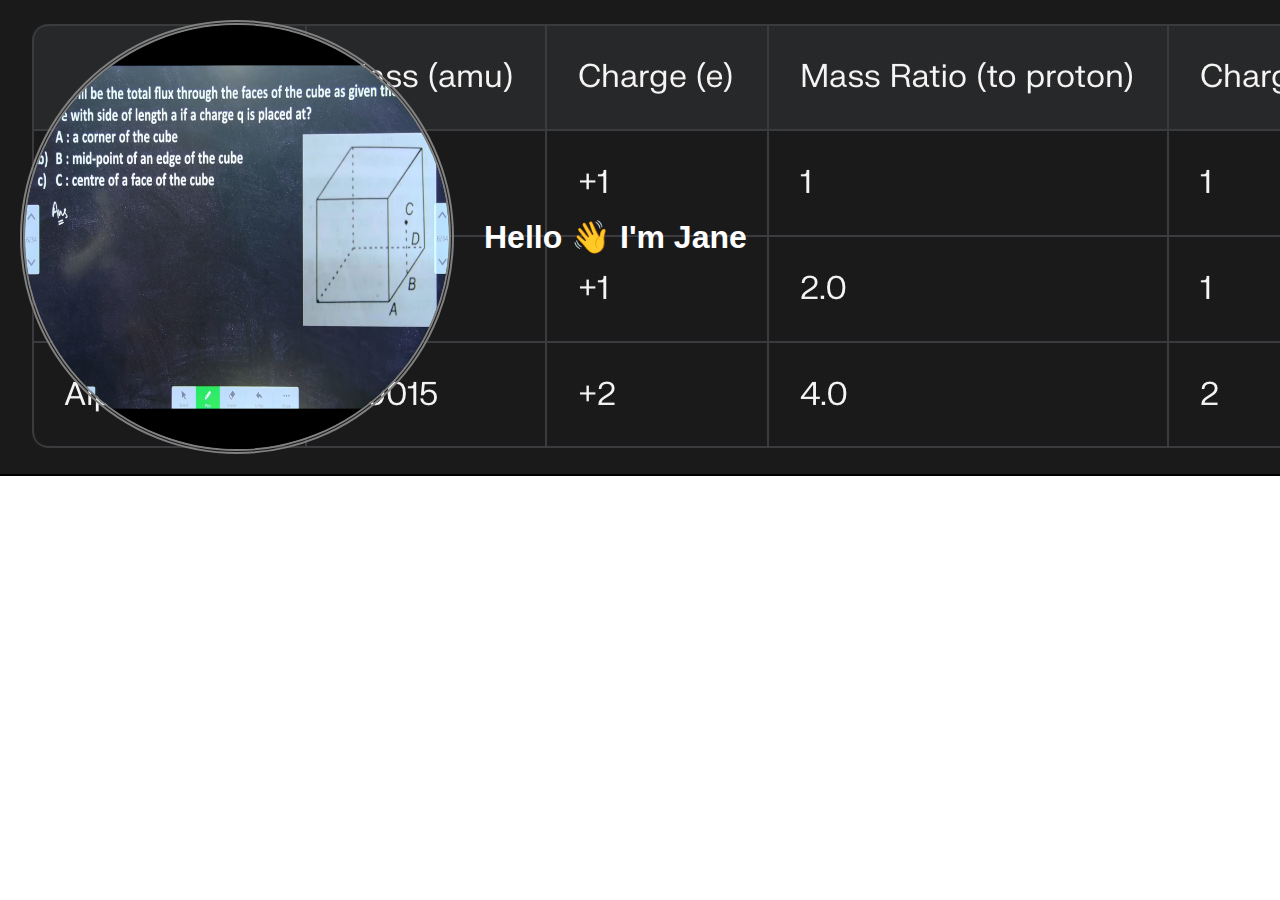
<file: index.html>
<!DOCTYPE html> 
<html lang="en">
    <head>
        <meta charset="UTF-8">
        <meta http-equiv="X-UA-Compatible" content="IE=edge">
        <meta name="viewport" content="width=device-width, initial-scale=1.0">
        <title>CSS Grid</title>
        <link rel="stylesheet" href="style.css">
    </head>
    <body>
        <section class="hero">
            <figure class="profile-pic-figure">
                <img src="img/Board2.png" alt="profile picture" title="my pic" width="800" height="800">
                <figcaption class="offscreen">Jane Doe</figcaption>
            </figure>
            <h1 class="h1">
                <span class="nowrap">Hello 👋</span>
                <span class="nowrap">I'm Jane</span>

            </h1>
        </section>
        <!-- <section class="example". typeee 1 >
                <img src="img/Board1.png" alt="boad 1" width="500" height="200">
        </section> -->
    </body>
</html>
</file>
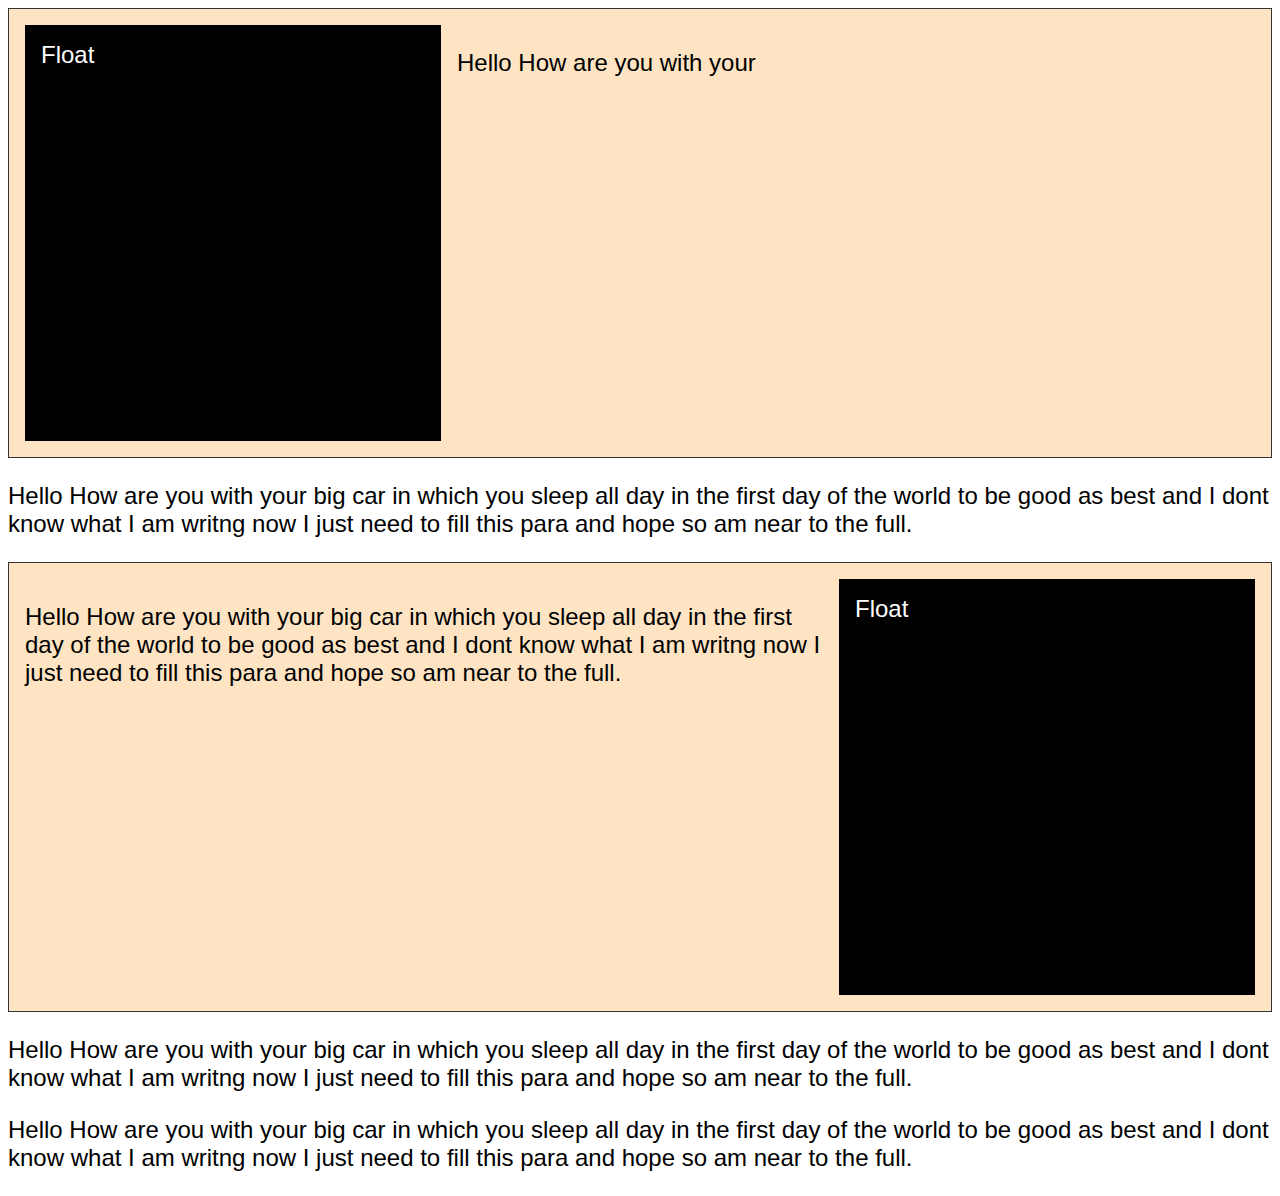
<file: lesson10/index.html>
<!DOCTYPE html>
<html>
    <head>
        <meta charset="UTF-8">
        <meta http-equiv="X-UA-Compatible" content="IE=edge">
        <meta name="viewport" content="width=device-width, initial-scale=1.0">
        <title>Lesson10</title>
        <link rel="stylesheet" href="styll.css">
    </head>

<body>
    <section>
    <div class="block left">Float</div>
   <!--  p*5>lorem20 vs code shortcut for 5 paras -->
    <p>Hello How are you with your </p>
    </section>
  
    <p>Hello How are you with your big car in which you sleep all day in the first day of the world to be good as best and I dont know what I am writng now I just need to fill this para and hope so am near to the full.</p>
    <section>
    <div class="block right">Float</div>
    <p>Hello How are you with your big car in which you sleep all day in the first day of the world to be good as best and I dont know what I am writng now I just need to fill this para and hope so am near to the full.</p>
</section>
    <p>Hello How are you with your big car in which you sleep all day in the first day of the world to be good as best and I dont know what I am writng now I just need to fill this para and hope so am near to the full.</p>
    <p>Hello How are you with your big car in which you sleep all day in the first day of the world to be good as best and I dont know what I am writng now I just need to fill this para and hope so am near to the full.</p>
</body>

</html>
</file>
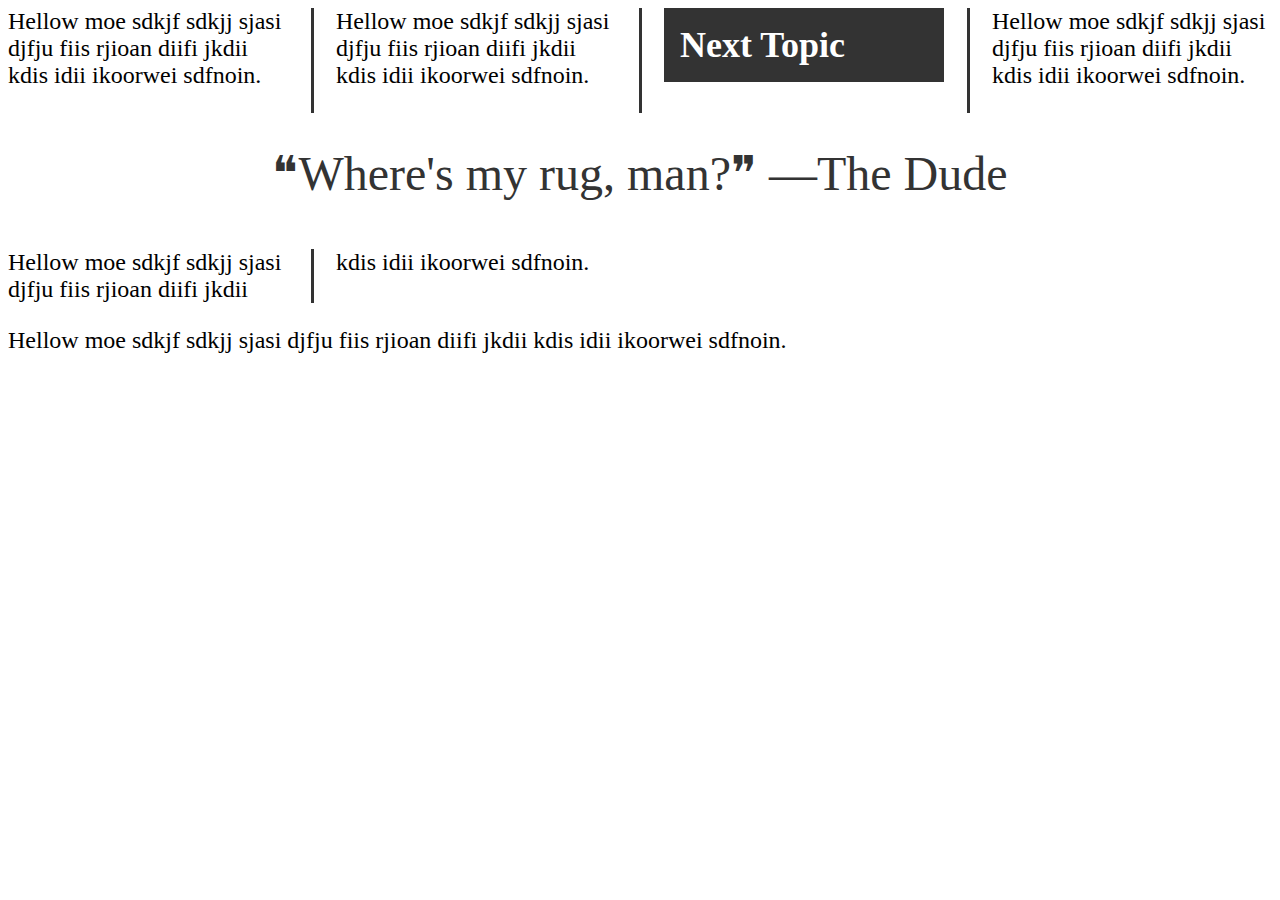
<file: lesson11 (left)/index.html>
<!DOCTYPE html>
<html lang="en">
    <head>
        <meta charset="UTF-8">
        <meta http-equiv="X-UA-Compatible" content="IE=edge">
        <meta name="viewport" content="width=device-width, initial-scale=1.0">
        <title>CSS Columns</title>
        <link rel="stylesheet" href="style.css">
    </head>
    <body>
        <section class="col">
            <p>Hellow moe sdkjf sdkjj sjasi djfju fiis rjioan diifi jkdii kdis idii ikoorwei sdfnoin.</p>
            <p>Hellow moe sdkjf sdkjj sjasi djfju fiis rjioan diifi jkdii kdis idii ikoorwei sdfnoin.</p>
            <h2>Next Topic</h2>
            <p>Hellow moe sdkjf sdkjj sjasi djfju fiis rjioan diifi jkdii kdis idii ikoorwei sdfnoin.</p>
            <p class="quote">&#10077;Where's my rug, man?&#10078; <span class="nowrap">&#8212;The Dude</span></p>
            <p>Hellow moe sdkjf sdkjj sjasi djfju fiis rjioan diifi jkdii kdis idii ikoorwei sdfnoin.</p>
        </section>
        <p>Hellow moe sdkjf sdkjj sjasi djfju fiis rjioan diifi jkdii kdis idii ikoorwei sdfnoin.</p>
    </body>
</html>
</file>
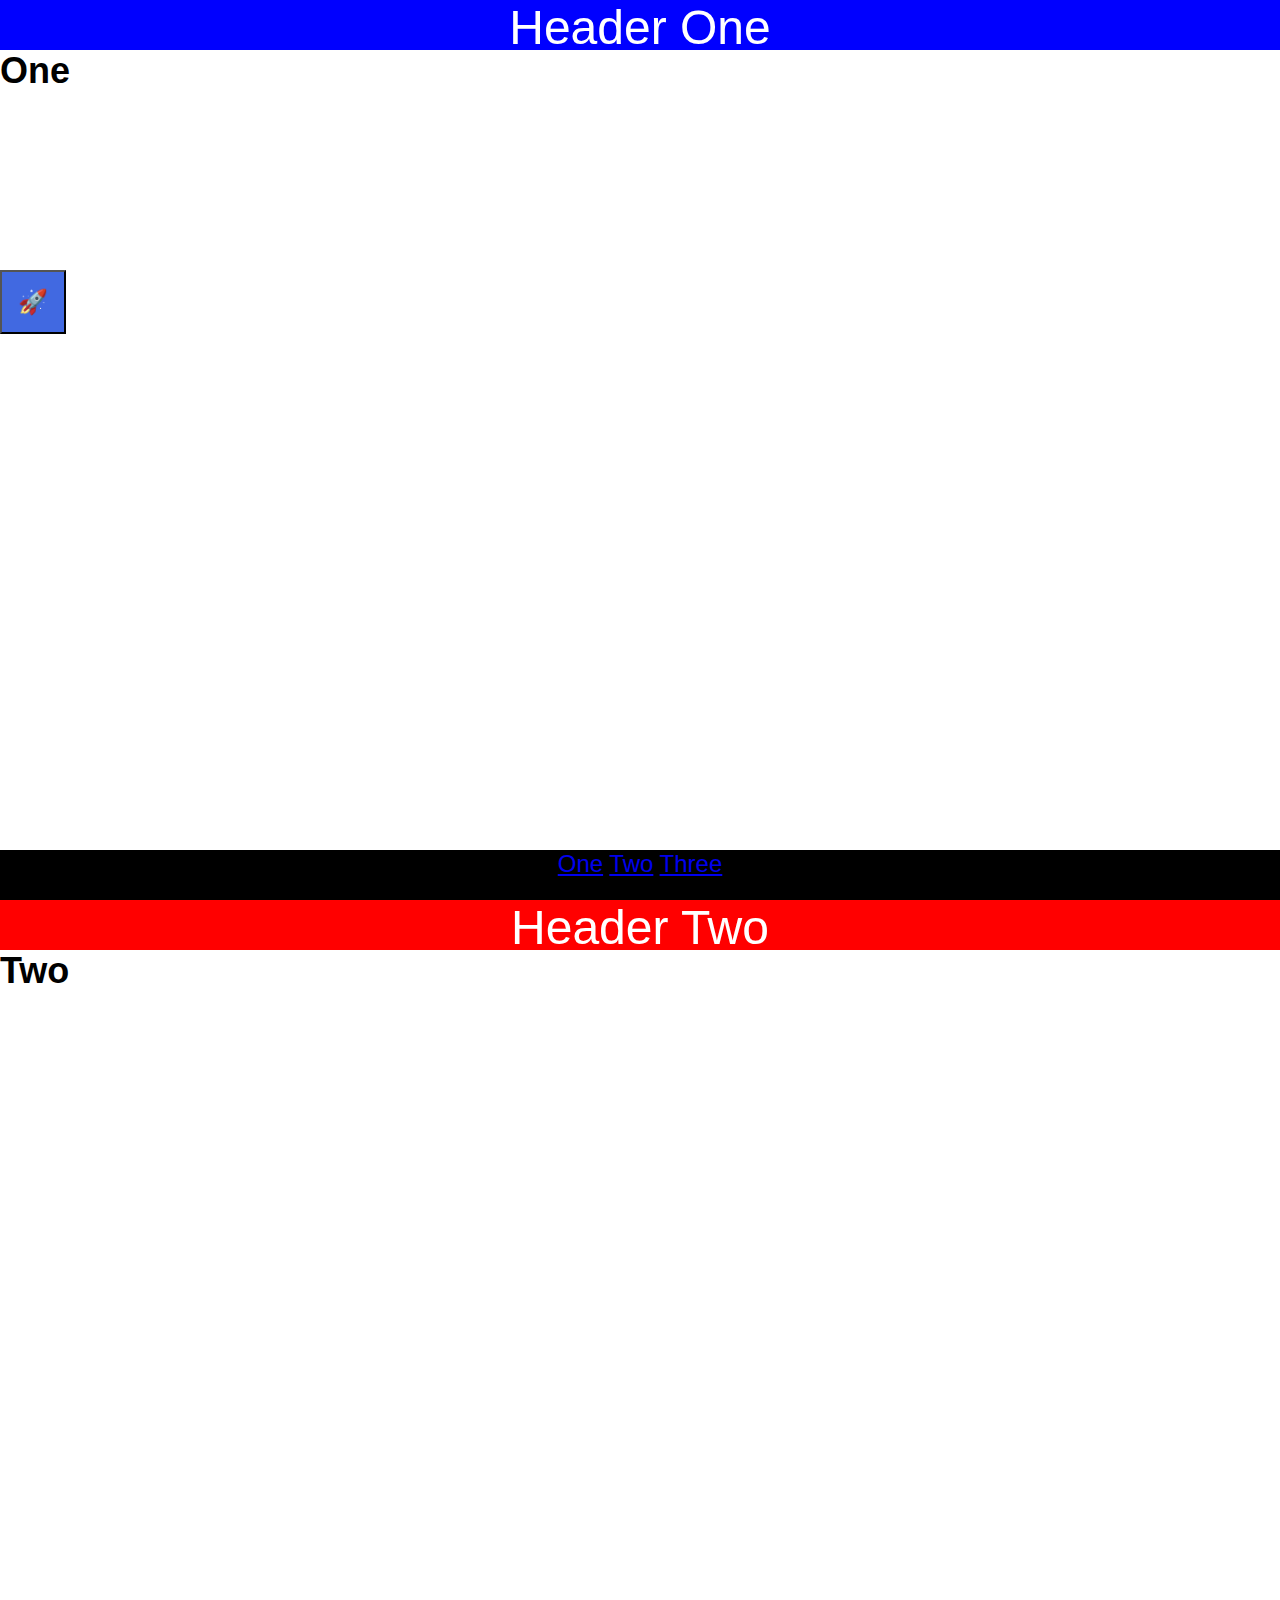
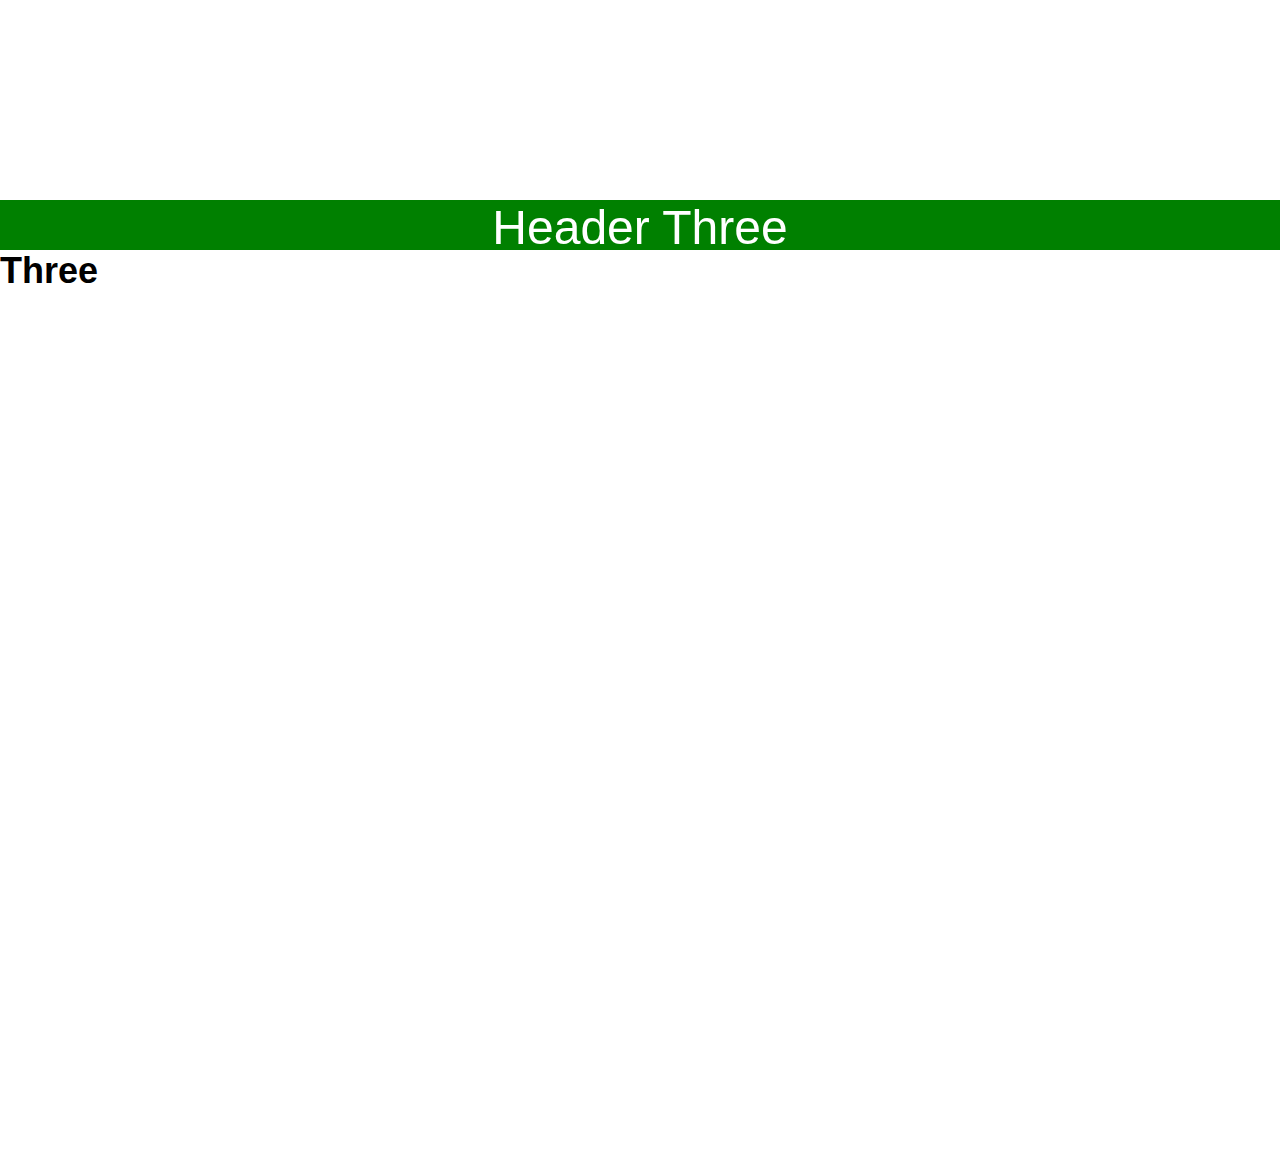
<file: lesson12/index.html>
<!DOCTYPE html>
<html lang="en">
    <head>
        <meta charset="UTF-8">
        <meta http-equiv="X-UA-Compatible" content="IE=edge">
        <meta name="viewport" content="width=device-width, initial-scale=1.0">
        <title>CSS Postions</title>
        <link rel="stylesheet" href="style.css">
    </head>

    <body>
       <!--  <div class="outer-container">
            <div class="inner-container">
                <div class="box absolute">
                    <p>Absolute</p>
                </div>
                <div class="box relative">
                    <p>Relative</p>
                </div>
                <div class="box fixed">
                    <p>Fixed</p>
                </div>
                <div class="box sticky">
                    <p>Sticky</p>
                </div>
            </div>
        </div> --> <!-- upper for 1st part -->

<!-- for 2nd part continue form here-- -->
       <button class="social"><a class="butt" href="https://google.com" target="_blank">🚀</a></button>
          <section id="one">
            <header class="blue">Header One</header>
            <h2>One</h2>
          </section>
          <section id="two">
            <header class="red">Header Two</header>
            <h2>Two</h2>
          </section>
          <section id="three">
            <header class="green">Header Three</header>
            <h2>Three</h2>
          </section>
          <footer>
            <a href="#one">One</a>
            <a href="#two">Two</a>
            <a href="#three">Three</a>
          </footer>
    

    </body>
</html>
</file>
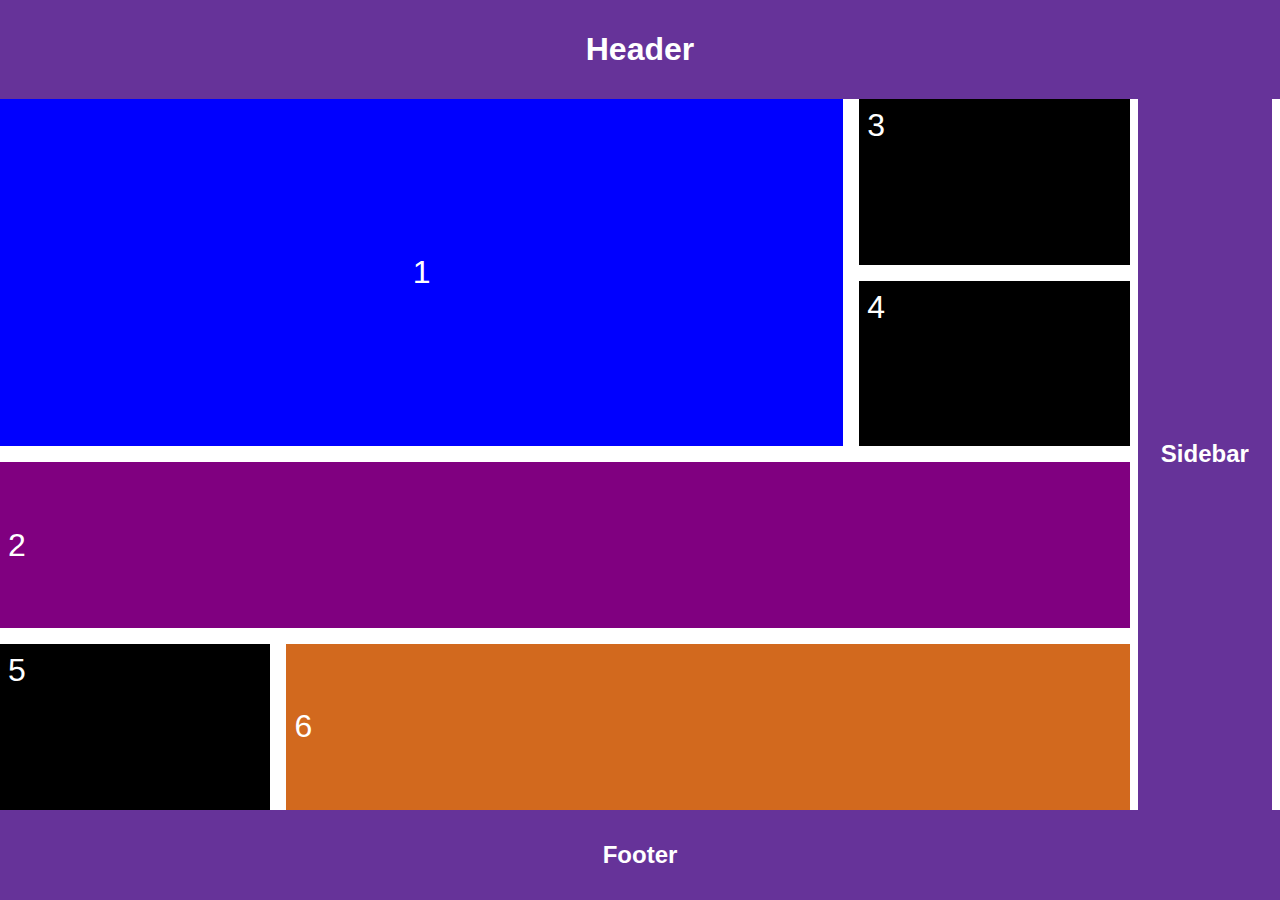
<file: lesson14/index.html>
<!DOCTYPE html>
<html lang="en">
    <head>
        <meta charset="UTF-8">
        <meta http-equiv="X-UA-Compatible" content="IE=edge">
        <meta name="viewport" content="width=device-width, initial-scale=1.0">
        <title>CSS Grid</title>
        <link rel="stylesheet" href="style.css">
    </head>
    <body>
        <header class="header el"><h1>Header</h1></header>
        <main class="container">
            <div class="box">1</div>
            <div class="box">2</div>
            <div class="box">3</div>
            <div class="box">4</div>
            <div class="box">5</div>
            <div class="box">6</div>
        </main>
        <aside class="sidebar el"><h2>Sidebar</h2></aside>
        <footer class="footer el"><h2>Footer</h2></footer>
    </body>
</html>
</file>
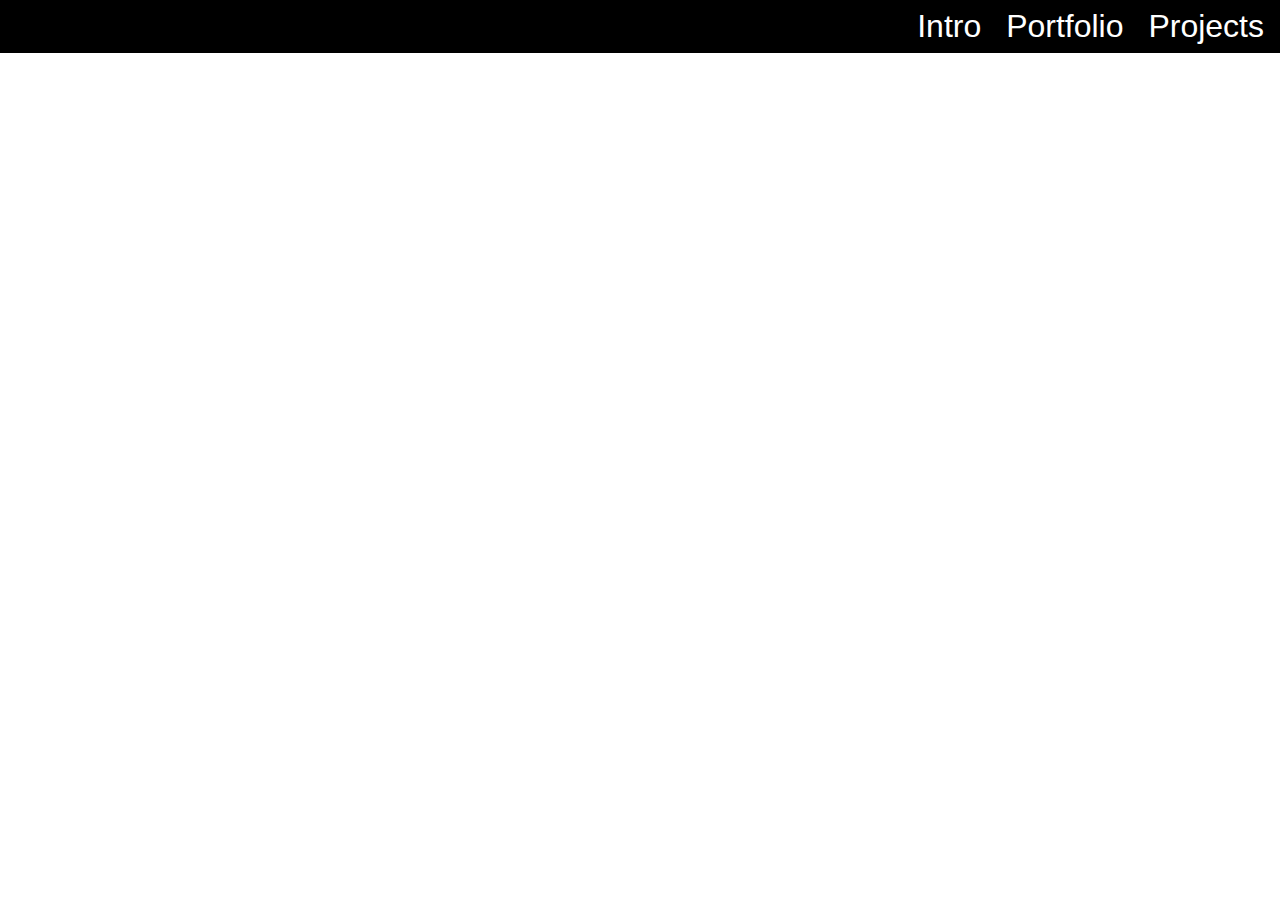
<file: lesson 8/index2.html>
<!DOCTYPE html>
<html lang="en">

    <head>
        <meta charset="UTF-8">
        <meta http-equiv="X-UA-Compatible" content="IE=edge">
        <meta name="viewport" content="width=device-width, initial-scale=1.0">
        <title>CSS Menu</title>
        <link rel="stylesheet" href="file2.css">
    </head>

    <body>
       <!--  <nav>
            <h2>CSS Menu</h2>
            <ul>
                <li><a href="one.html">Appetizers</a></li>
                <li><a href="one.html">Entrees</a></li>
                <li><a href="two.html">Deserts</a></li>
                <li><a href="two.html">Beverages</a></li>
                <li><a href="two.html">About</a></li>
            </ul>
        </nav>
        <p> Learn more about <a href="https://google.com">Amazing foods</a>.</p>
 --> <!-- All about file.css one till above... -->
        

<main>
       <!--  <P>This is a paragraph.</P>
        <p>This is <span class="opposite">another</span> paragraph.</p> -->

        <nav>
            <ul>
                <li><a href="#">Intro</a></li>
                <li><a href="#">Portfolio</a></li>
                <li><a href="#">Projects</a></li>
            </ul>
        </nav>
</main>
    </body>

</html>
</file>
<file: lesson10/styll.css>
body {
    font-size: 1.5rem;
    font-family: sans-serif;
 }

 .block {
    width: 30vw;
    height: 30vw;
    background-color: black;
    color: white;
    padding: 1rem;
  /*   border-radius: 50%; */
 }

 .left {
    float: left;
    margin-right: 1rem;
 }

 .right {
    float: right;
    margin-left: 1rem;
 }

.clear {
    clear: both;
} 


section {
    background-color: bisque;
    border: 1px solid #333;
    padding: 1rem;
    /* overflow: auto; same does as the below one. Makes the text and background to take the whole place as the float takes for the square and  the text with next para from the new starrt or check it by undoing and doing it.  */
    display: flow-root;
}
</file>
<file: lesson11 (left)/style.css>
/* * {
    padding: 0;
    margin: 0;
    
}
 */
body {
    font-size: 1.5rem;
}

.col {
  /*   column-count: 4;
     /* If added with column width then it adds upto 4 columns and in area less than 250 px or the number specified for each column it decrerases the number or the width of each column remains same and all depends on the sizing of the window how many tabs are gonna be shown. *
    column-width: 250px; /* help to arrange the words in paras*
    can use these two differentlu or in the same as next....
    */ 
    columns: 4 250px;
    column-rule: 3px solid  #333; /* sae as border and also values go in the same format only. */
    column-gap: 3rem;
}

.col p {
    margin-top: 0;/* margin collapse happen mean in two continious ones it takes like takes the value of upper and lower and merges. */
}

.col h2 {
    margin-top: 0;
    background-color: #333;
    color: #fff;
    padding: 1rem;
    /* problem coming - this heading have if on that screen type the colour below the text shif tsto the next page and seems as a glitch to prevent it use-- */
    break-inside: avoid;
    /* problem 2 -- the heading is coming on the bottom of 1st column for the 2nd para so to prevent it and shit it to the next column use-- */
 /*    break-before: column;
    /* but a problem comes and it shrinks so dont use it in this case  **/

}

/* if you apply just .quote it has less specificity than the other one we have applied ablove in which marign as zero so we need to be more specific which we can be by like .column .quote which is more specific than the .col p bec in 2nd it doest have . which results in increasing the specificity. */
.col .quote {
    margin-top: 2rem;
    font-size: 3rem;
    text-align: center;
    color: #333;
    column-span: all;
}
/* situation now is that if you need to take the dude in one line togehter and not like shifting it away one by one in the next so take the dude into a span and then do the below..property name nowrap. */
.nowrap {
    white-space: nowrap;
}
</file>
<file: lesson12/style.css>
* {
    margin: 0;
    padding: 0;
    box-sizing: border-box;
}

body {
    font-family: sans-serif;
    font-size: 1.5rem;
    min-height: 200vh;
}

/* for part 1 */

.outer-container {
    border: 3px dashed #000;
    width: 75vw;
    height: 85vw;
    margin: 40px auto;
    position: relative; /* makes this the absolut postion for others in this and doesnt follow the default for the browser. */
}

.inner-container {
    border: 2px solid #00f;
    width: 40vw;
    height: 50vh;
    margin: 100px auto;
   /*  position: relative; */ /* Can be set more than one and it chooses the one which is nearer to the one in which it is set to absolute. */
}

.box {
    width: 150px;
    height: 150px;
    color: #fff;
    padding: 1rem;
}

.absolute {
    background-color: #00f;
   /*  position: static; default value*/
   position: absolute;
   top: 0;
   left: 0;
   /* left: -100000px; */ /* if need to remove something form the page but need to be one the code as active so can use the dimensions like left -1000000px to hide it form the screen. */
   z-index: 1; /* changed (the postion of ab and fixed one) and also if want to do so then also postion it as absolute and then do it */
}

.relative {
    background-color: red;
    position: relative; /* if set here then its always going to be relative to its parrent contianer and not like the absolute one so inside the one parent cotainer only. */
    top: 300px;
    left: 100px;
}

.fixed {
    background-color: green;
    position: fixed; /* Will get fixed on the screen even if you scroll */
    top: 100px;
}
/* here like fixed element is over coming the absolute one which is because their written format in the html like here absolute was written before in the code in html followd by the fixed one and so on and same follow by the relative one but this can also be changed by css as you can see above which is mentioned as changed */


.sticky {
    background-color: black;
    position: sticky; /* make the box stuck at top untile the end of parent column or box comes and then scrolls away unlike the fixed wone which moves till the last */
    top: 0;
} 


/* part 2 starts -- */

html { 
    scroll-behavior: smooth;
    /*Add for one in which the speed can be altered for this action */
}

section {
    height: 100vh;
}

.blue {background-color: #00f;}
.red {background-color: red;}
.green {background-color: green;}

header, footer {
    color: #fff;
    text-align: center;
    height: 50px;
   
}

header {
    position: sticky;
    top: 0;
    font-size: 3rem;
}

footer {
    background-color: black;
    position: sticky;
    bottom: 0;
   /*  position: fixed;
    bottom: 0;
    width: 100%; or this also can be done */
}

a:visited {
    color: #fff;

}

.social {
    background-color: royalblue;
    color: #fff;
    font-size: inherit;
    padding: 1rem;
    position: fixed;
    top: 30%;
    left: 0;
    z-index: 1;
}
/* .social .butt and only .butt both can be used but to be more specific then use 1st one */
.social .butt, .butt:visited, .butt:hover {
    text-decoration: none;
}
</file>
<file: lesson14/style.css>
* {
    margin: 0;
    padding: 0;
    box-sizing: border-box;
}

body {
    font-family: sans-serif;
    min-height: 100vh;
    display: grid;
    grid-template-columns: repeat(9, 1fr);
    grid-auto-rows: 50px, auto, 75px;
    grid-template-areas: 
    "hd hd hd hd hd hd hd hd hd hd"
    "mn mn mn mn mn mn mn mn sb sb"
    "ft ft ft ft ft ft ft ft ft ft";
    column-gap: 0.5rem;
}

.el {
    background-color: rebeccapurple;
    color: #fff;
    display: grid;
    place-content: center;
}

.header {
    grid-area: hd;
}

.siderbar {
    grid-area: sb;
    background-color: brown;
}

.footer {
    grid-area: ft;
}

.container {
    grid-area: mn;
    display: grid;
    min-height: 400px; /* Total height */
    /* grid-auto-flow: column; */
    /* grid-template-rows:auto ; */
    grid-template-columns: /* 200px 1fr 1fr or */ repeat(2,1fr 1fr);
    /* Fraction unit- specifficaly used for grid in css */
    grid-auto-columns: minmax(auto, auto) ;
    grid-auto-rows: /* 150-height per box  */minmax(150px, auto);
/*     row-gap: 1em;
    column-gap: 1em; */
    gap: 1rem; /* bth in one */
}

.box {
    background-color: black;
    color: #fff;
    font-size: 2rem;
    padding: 0.5rem;
}

/* .box:nth-child(1) or */
.box:first-child {
    background-color: blue;
        /* Line in each case start from the edge of the screen. */
   /*  grid-column-start: 1; 
    grid-column-end: 4; or */
    grid-column: 1 / 4;
/*     grid-row-start: 1;
    grid-row-end: 3; or*/
    grid-row: 1/3;

    display: grid;
/*     align-content: center;
    justify-content: center; or */
    place-content: center/* center (use second if different) */;
}

.box:nth-child(2) {
    background-color: purple;
    grid-column: 1/5;
    grid-row: 3/4;
    place-content:center; /* Not able to use and display text in proper center */

}
.box:last-child {
    background-color:chocolate;
    grid-column: 2/5;
    grid-row: 4/5;
    place-content: center;
}

/* more at cssgridgarden */
</file>
<file: lesson 8/file2.css>
/* New one but use the same html page so class 10 start -- */

body {
    font-size: 2rem;
    font-family: sans-serif;
}



p {
    background-color: lightgray;
   
}

.opposite {
    display: inline-block; /* its a hybrid which keeps content inline and also use the code of block in it like the hight and margin one.  */
    /* Where it can be used- turn link into a button and also turning a list into a row or etc*/
    /* display: block; */
    background-color: #333;
    color: whitesmoke;
  /*   margin-top: 100px;
    height: 200px; *//* But these can be used when added display as inline block element. */
  /*   margin: 100px;
    height: 100px; */ /* Cant add these to a inline element. without block inline one they will not apply. */
    padding: 1rem;
}


/* See for the list noww */

* {
  margin: 0;
  padding: 0;
  box-sizing: border-box;
}


ul {
  list-style-type: none;
  padding: 0.5rem;
  text-align: right;
  background-color: black;
  margin: 0;
}

li {
  display: inline-block;
  margin-inline: 0.5rem;
  padding: ;
}

li a {
  color: white;
  text-decoration: none;
}

li a:hover,
li a:focus {
  text-decoration: underline;
}
</file>
<file: style.css>
/* Begin reset */
* {
    margin: 0;
    padding: 0;
    box-sizing: border-box;
}

img {
    display: block; /* Convt inline elmemt - img to block level */
}

/* End Reset */

/* Utility classes */
.nowrap {
    white-space: nowrap;
}

.offscreen {
    position: absolute;
    left: -10000000px;
}
/* End Utility classes */

body {
    font-family: sans-serif;
    min-height: 100vh;
}

.hero {
    border-bottom: 2px solid #000;
    padding: 20px;
    display: flex;
    justify-content: flex-start;
    align-items: center;
    gap: 30px;

    background-color: rgb(251, 210, 156);
    background-image: url('../img/Scshot.jpeg');
    background-repeat: repeat;
}

.h1 {
    font-size: 2rem;
    color: #fff;
}

.profile-pic-figure {
    width: 35%;
}

.profile-pic-figure img {
    width: 100%;
    height: auto; 
    /* To make circle use img of square and if not then the image will be of oval shape using border-radious tag */
    min-width: 100px;
    border: 5px double gray;
    border-radius: 50%;
}

/* typeee 1 */



.example{
    margin-top: 1rem;
    padding-left: 20px;
    border: 1px solid red;
}

.example img {
    width: 25%; /* Not 25% of image size but of the container size */
    height: auto;
}
/* imgs are inline level elementß */
</file>
